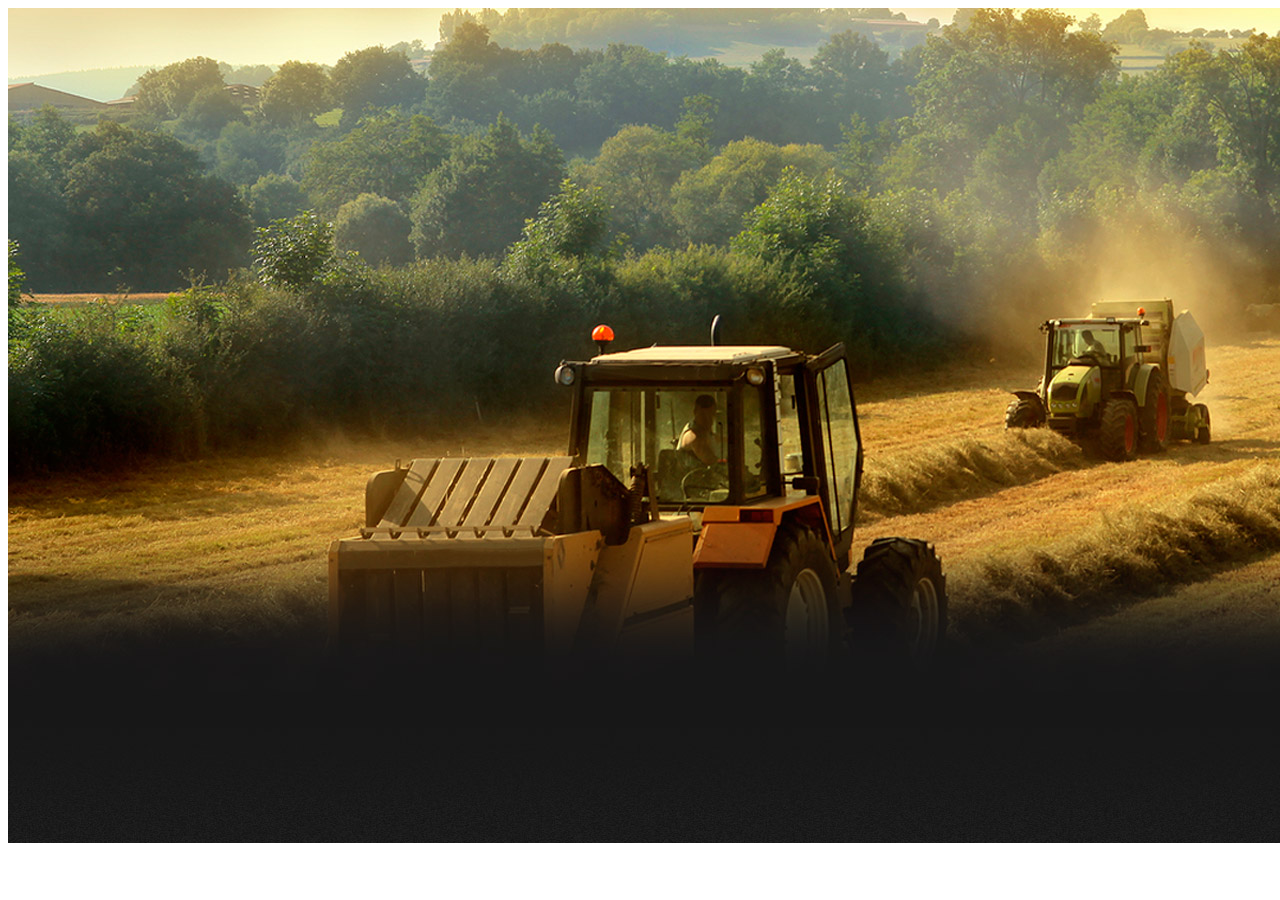
<file: 1/index.html>
<html>
    <head>
        <title>new site</title>
        <link rel="stylesheet" href="style.css">
        



    </head>

    
    <body>
        
        <main class="new">
            <header>


            </header>
            <section>

            </section>
            <footer>

            </footer>
        </main>
    </body>
</html>
</file>
<file: 1/style.css>
main{
    background: url(main-bg.jpg) no-repeat ;

    height: 835px;
    width: 2050px;
    bac
}
</file>
